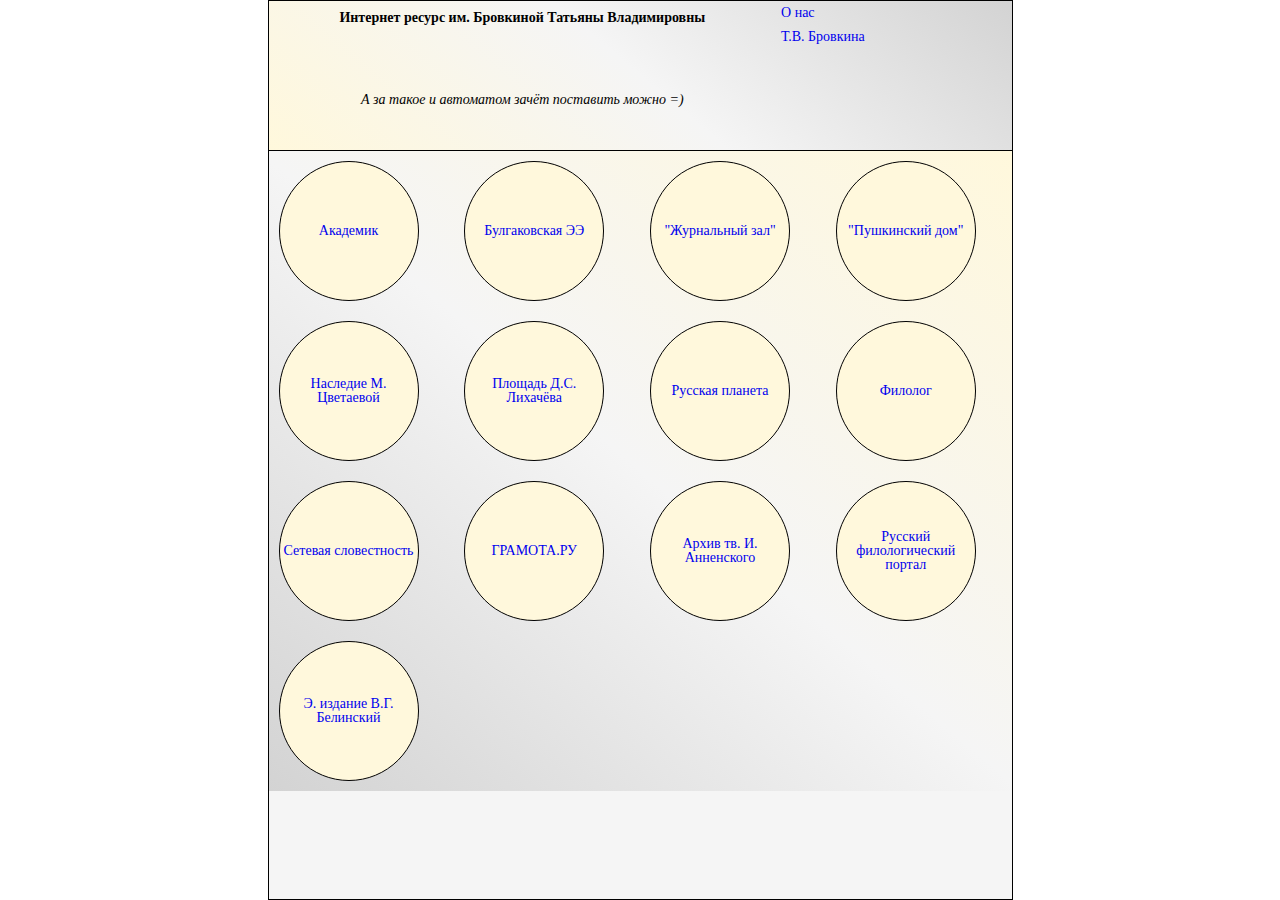
<file: index.html>
<!DOCTYPE html>
<html lang="ru">
	<head>
		<title>Интернет ресурс имени Татьяны Владимировны</title>
		<link rel="stylesheet" href="https://digitalfoxy.github.io/portal/css/style.css" />
		<meta http-equiv="Content-type" content="text/html;charset=UTF-8" />
	</head>
	<body>
		<div class="wrapper">
			<div class="header">
				<div class="title">
					<span>Интернет ресурс им. Бровкиной Татьяны Владимировны</span>
				</div>
				<div class="navigator">
					<a href="https://digitalfoxy.github.io/portal/about.html">О нас</a>
					<a href="https://syktsu.ru/people/id16290/">Т.В. Бровкина</a>
				</div>
				<div class="info">
					<span>А за такое и автоматом зачёт поставить можно =)</span>
				</div>
			</div>
			<div class="main">
				<div class="d1"><a href="https://dic.academic.ru/">Академик</a></div>
				<div class="d2"><a href="http://www.bulgakov.ru/">Булгаковская ЭЭ</a></div>
				<div class="d3"><a href="https://magazines.gorky.media/">"Журнальный зал"</a></div>
				<div class="d4"><a href="http://pushkinskijdom.ru/">"Пушкинский дом"</a></div>
				<div class="d5"><a href="http://www.tsvetayeva.com/">Наследие М. Цветаевой</a></div>
				<div class="d6"><a href="https://www.lihachev.ru/">Площадь Д.С. Лихачёва</a></div>
				<div class="d7"><a href="http://www.russianplanet.ru/">Русская планета</a></div>
				<div class="d7"><a href="http://www.russianplanet.ru/filolog/">Филолог</a></div>
				<div class="d8"><a href="http://www.netslova.ru/">Сетевая словестность</a></div>
				<div class="d9"><a href="http://www.gramota.ru">ГРАМОТА.РУ</a></div>
				<div class="d10"><a href="http://annensky.lib.ru">Архив тв. И. Анненского</a></div>
				<div class="d11"><a href="http://philology.ru/">Русский филологический портал</a></div>
				<div class="d12"><a href="https://vgbelinsky.ru/">Э. издание В.Г. Белинский</a></div>
			</div>
		</div>
	</body>
</html>
</file>
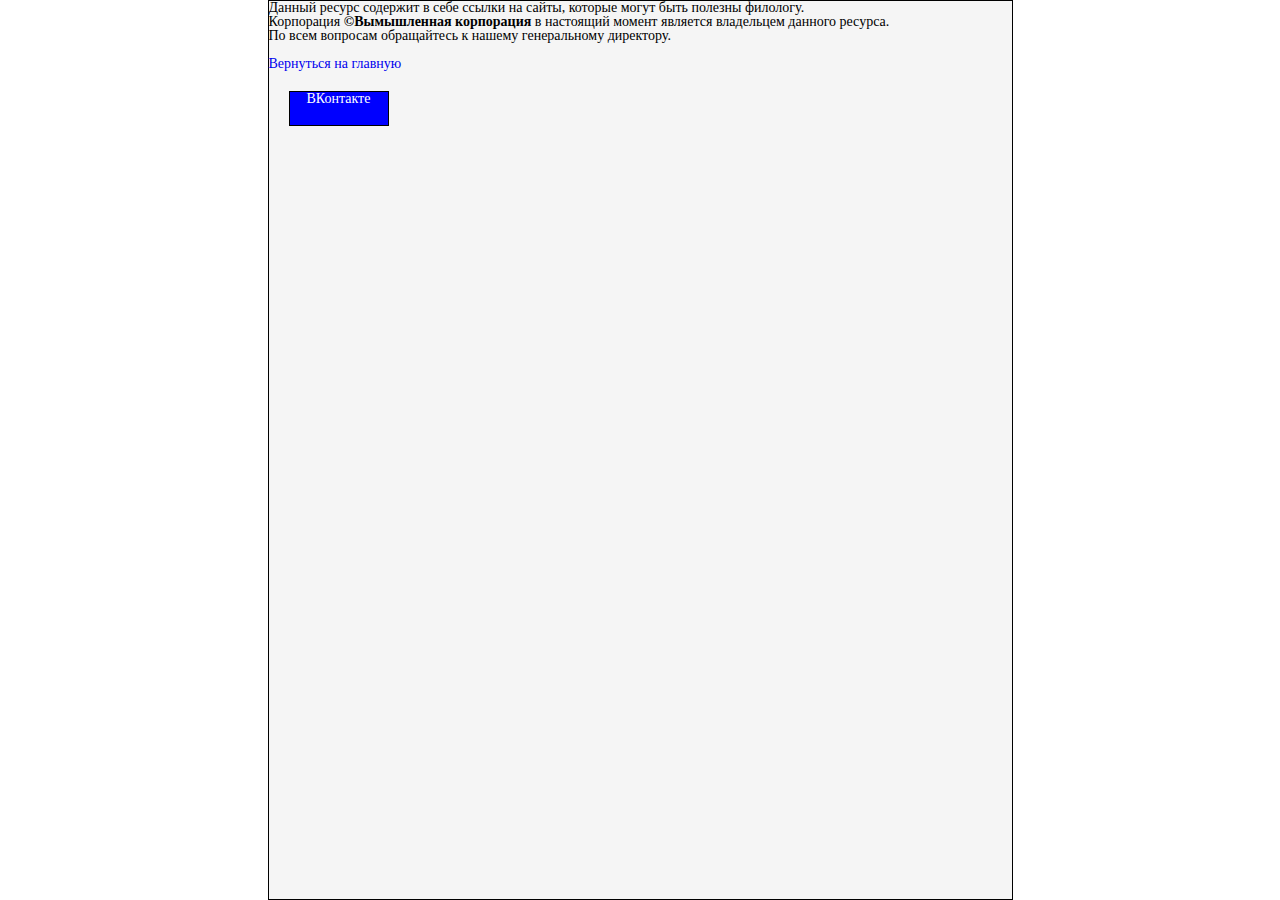
<file: about.html>
<!DOCTYPE html>
<html lang="ru">
	<head>
		<title>О нас — Интернет ресурс имени Татьяны Владимировны</title>
		<link rel="stylesheet" href=" https://digitalfoxy.github.io/portal/css/style.css" />
		<meta http-equiv="Content-type" content="text/html;charset=UTF-8" />
	</head>
	<body>
		<div class="wrapper">
			<p>Данный ресурс содержит в себе ссылки на сайты, которые могут быть полезны филологу.</p>
			<p class="about">Корпорация <span>©Вымышленная корпорация</span> в настоящий момент является владельцем данного ресурса.</p>
			<p>По всем вопросам обращайтесь к нашему генеральному директору.</p>
			<br>
			<a href="https://digitalfoxy.github.io/portal/index.html">Вернуться на главную</a>
			<div class="autor"><a href="https://vk.com/r.smartfox/">ВКонтакте</a></div>
		</div>
	</body>
</html>
</file>
